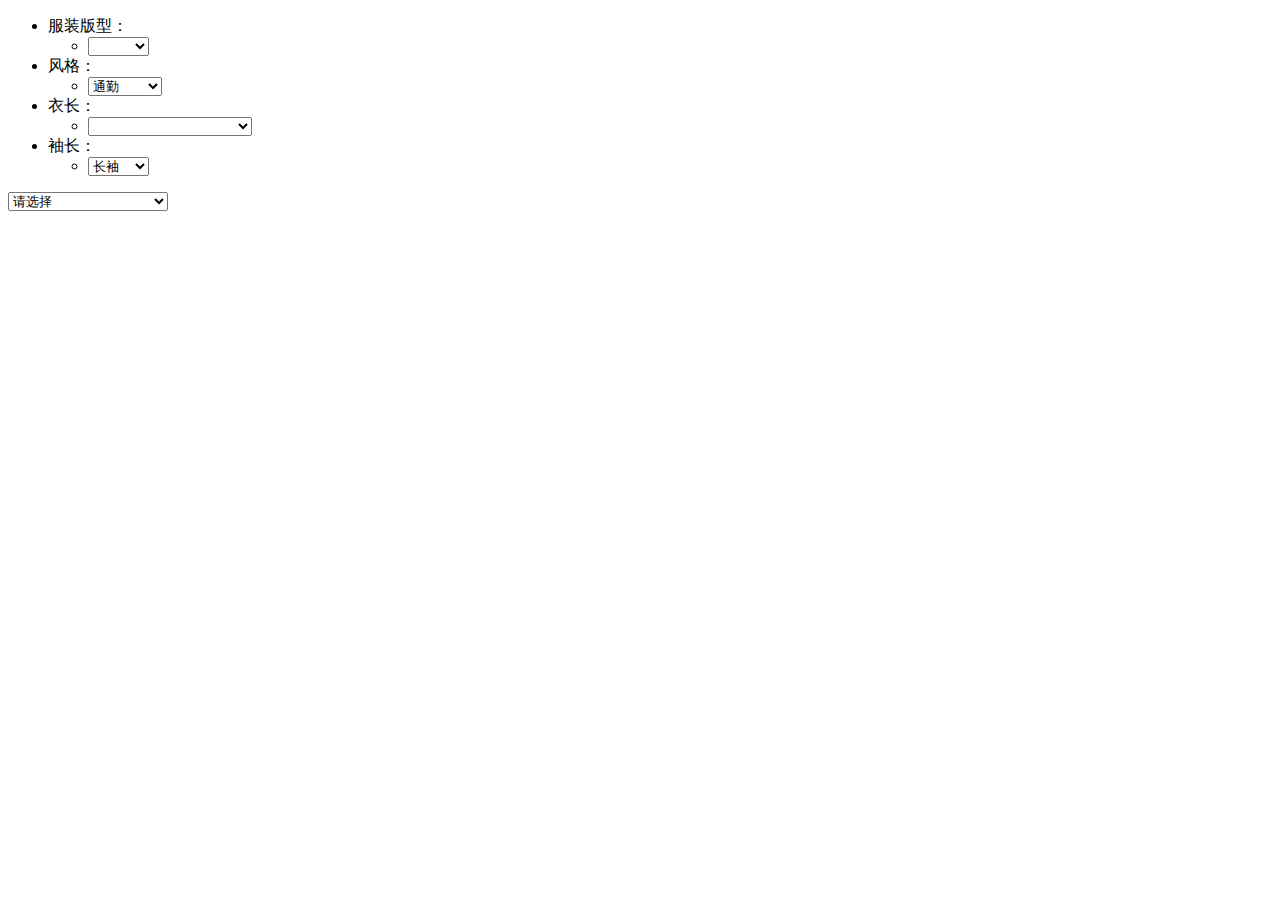
<file: index.html>
<!DOCTYPE html>
<html lang="en">

<head>
    <meta charset="utf-8">
    <meta name="viewport" content="width=device-width, initial-scale=1">
    <title>E</title>
    <script src="js/lib/jquery-2.1.1.js"></script>
    <script src="js/lib/E.js"></script>
    <script src="js/lib/util.js"></script>
</head>

<body>
    <ul>
        <li class="J_spu-property" id="spu_122216586" name="spus">
            <label class="label-title">服装版型：</label>
            <span>
<ul class="J_ul-single ul-select"><li>
<select name="cp_122216586" id="prop_122216586" data-transtype="dropbox">
<option value=""> </option>
<option value="122216586:29947">直筒</option>
<option value="122216586:130137">修身</option>
<option value="122216586:27295811">高腰型</option>
</select>
</li></ul>
</span>
            <input type="hidden" id="nav_cp_122216586" data-feed="err_NotNull_122216586" />
            <div id="err_NotNull_122216586" style="display:none;"></div>
        </li>
        <li class="J_spu-property" id="spu_20608" name="spus">
            <label class="label-title">风格：</label>
            <span>
<ul class="J_ul-single ul-select"><li>
<select name="cp_20608" id="prop_20608" data-transtype="dropbox">
<option value=""> </option>
<option value="20608:3223746">原创设计</option>
<option value="20608:29921">百搭</option>
<option class="J_father" value="20608:3267776">甜美</option>
<option value="20608:20213">其他</option>
<option class="J_father" value="20608:29934">街头</option>
<option class="J_father" value="20608:6384766">通勤</option>
</select>
</li></ul>
</span>
            <input type="hidden" id="nav_cp_20608" data-feed="err_NotNull_20608" />
            <div id="err_NotNull_20608" style="display:none;"></div>
        </li>
        <li class="J_spu-property" id="spu_122216562" name="spus">
            <label class="label-title">衣长：</label>
            <span>
<ul class="J_ul-single ul-select"><li>
<select name="cp_122216562" id="prop_122216562" data-transtype="dropbox">
<option value=""> </option>
<option value="122216562:3226292">常规款</option>
<option value="122216562:22561361">超短款</option>
<option value="122216562:47502">&#30701;&#27454;(40cm&lt;&#34915;&#38271;&le;50cm)</option>
<option value="122216562:44597">中长款</option>
</select>
</li></ul>
</span>
            <input type="hidden" id="nav_cp_122216562" data-feed="err_NotNull_122216562" />
            <div id="err_NotNull_122216562" style="display:none;"></div>
        </li>
        <li class="J_spu-property" id="spu_122216348" name="spus">
            <label class="label-title">袖长：</label>
            <span>
<ul class="J_ul-single ul-select"><li>
<select name="cp_122216348" id="prop_122216348" data-transtype="dropbox">
<option value=""> </option>
<option value="122216348:29445">短袖</option>
<option value="122216348:29444">长袖</option>
<option value="122216348:11162412">九分袖</option>
<option value="122216348:3216779">七分袖</option>
<option value="122216348:14587965">五分袖</option>
<option value="122216348:29446">无袖</option>
</select>
</li></ul>
</span>
            <input type="hidden" id="nav_cp_122216348" data-feed="err_NotNull_122216348" />
            <div id="err_NotNull_122216348" style="display:none;"></div>
        </li>
    </ul>
    <select id="select">
        <option value="0">请选择</option>
        <option value="1">前端</option>
        <option value="2">java</option>
        <option value="20000:940292445">A BAO MYTHOLOGY</option>
        <option value="20000:96440817">A NOBLE HALL/絮澜雅</option>
        <option value="20000:227266075">A-MIN</option>
        <option value="20000:115433">A.D</option>
        <option value="20000:132438">A.G.S.D</option>
        <option value="20000:3286334">A205</option>
        <option value="20000:3260856">A21</option>
        <option value="20000:38545">A5</option>
        <option value="20000:6102373">ABA</option>
        <option value="20000:3710084">ABAHOUSE</option>
        <option value="20000:910966805">ABBOZZO</option>
        <option value="20000:43434205">ABLE JEANS</option>
    </select>
    <script type="text/javascript">
    <!--
    var select = document.getElementById("select");
    var $select = $(select);
    $select.change(function(e) {
        console.info('jquery change', e);
    });
    select.onchange = function(e) {
        console.info('jquery onchange', e);
    };
    // $select.children('[value="1"]:first').attr('selected', 'selected');
    // $select.val('20000:43434205');
    // E.dispatch(select, "change");
    E.dispatch(window, "test");
    setTimeout(function() {
        $(document.body).append('<select><option value="13328588:492838735">91%(含)-95%(含)</option></select>');
    }, 3 * 1000);

    var property = {
        "success": true,
        "model": {
            "list": [{
                "k": "主要参数",
                "v": [{
                    "k": "廓形",
                    "v": "A型"
                }, {
                    "k": "材质成分",
                    "v": "聚酯纤维100%"
                }, {
                    "k": "销售渠道类型",
                    "v": "纯电商(只在线上销售)"
                }, {
                    "k": "货号",
                    "v": "MY4676"
                }, {
                    "k": "风格",
                    "v": "通勤"
                }, {
                    "k": "通勤",
                    "v": "韩版"
                }, {
                    "k": "组合形式",
                    "v": "单件"
                }, {
                    "k": "裙长",
                    "v": "短裙"
                }, {
                    "k": "款式",
                    "v": "其他/other"
                }, {
                    "k": "袖长",
                    "v": "长袖"
                }, {
                    "k": "领型",
                    "v": "立领"
                }, {
                    "k": "袖型",
                    "v": "常规"
                }, {
                    "k": "腰型",
                    "v": "宽松腰"
                }, {
                    "k": "衣门襟",
                    "v": "套头"
                }, {
                    "k": "裙型",
                    "v": "A字裙"
                }, {
                    "k": "图案",
                    "v": "纯色"
                }, {
                    "k": "流行元素/工艺",
                    "v": "褶皱镂空纽扣拼接抽褶"
                }, {
                    "k": "品牌",
                    "v": "HSTYLE/韩都衣舍"
                }, {
                    "k": "面料",
                    "v": "其他"
                }, {
                    "k": "成分含量",
                    "v": "95%以上"
                }, {
                    "k": "材质",
                    "v": "涤纶"
                }, {
                    "k": "适用年龄",
                    "v": "25-29周岁"
                }, {
                    "k": "年份季节",
                    "v": "2015年秋季"
                }, {
                    "k": "颜色分类",
                    "v": "灰色炭黑色"
                }, {
                    "k": "尺码",
                    "v": "SML"
                }]
            }]
        }
    };

    var label_map = {};

    $('.label-title').each(function(i, label) {
        var key = label.innerText.replace('：', '');
        label_map[key] = $(label).closest('li');
    });
    util.each(property.model.list, function(i, item) {
        util.each(item.v, function(n, pro) {
            var $li = label_map[pro.k];
            if ($li) {
                util.each($li.find('option'), function(m, option) {
                    if (selectedOption(option, pro.v)) {
                        delete label_map[pro.k];
                        return false;
                    }
                });
            }
        });
    });

    function selectedOption(option, text) {
        if (option.innerText == text) {
            option.selected = true;
            E.dispatch(option.parentElement, "change");
            return true;
        }
    };
    //-->
    </script>
</body>

</html>
</file>
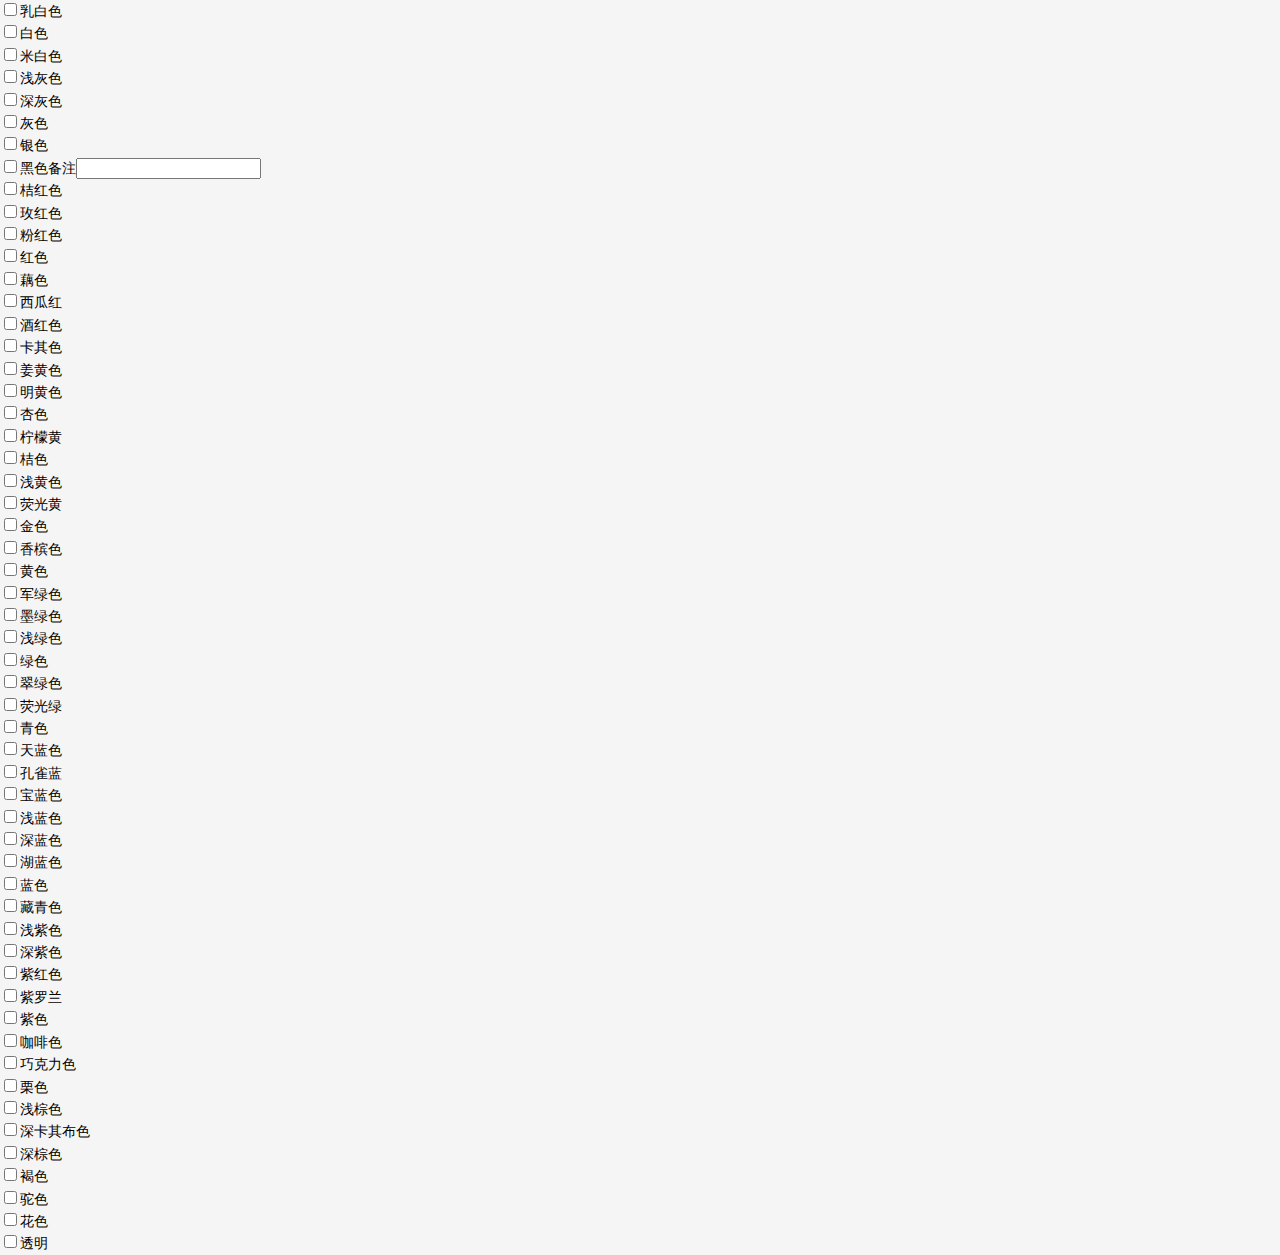
<file: fsTestCanvas.html>
<!DOCTYPE html>
<html lang="en">

<head>
    <meta charset="utf-8">
    <meta name="viewport" content="width=device-width, initial-scale=1">
    <title>canvas </title>
    <link href="css/detail_mobile.css" rel="stylesheet" />
    <script src="js/lib/jquery-2.1.1.min.js"></script>
    <style>

    </style>
</head>

<body>
   
<div id="sku-color-tab-contents"><ul class="color-list clearfix" index="0"><li><label data-text="乳白色"><input class="J_Checkbox" type="checkbox" data-color="fffbf0" data-text="乳白色" name="cp_1627207" id="prop_1627207-28321" value="1627207:28321" data-path="" data-thumb=""><i class="color-box" style="background: rgb(255, 251, 240);"></i>乳白色</label><span class="color-note-text" style="visibility: hidden;">备注</span><input type="text" class="color-note color-textbox text" name="cpv_note_1627207:28321" id="J_note_1627207-28321" maxlength="16" style="visibility: hidden;"></li><li><label data-text="白色"><input class="J_Checkbox" type="checkbox" data-color="" data-text="白色" name="cp_1627207" id="prop_1627207-28320" value="1627207:28320" data-path="" data-thumb=""><i class="color-box"></i>白色</label><span class="color-note-text" style="visibility: hidden;">备注</span><input type="text" class="color-note color-textbox text" name="cpv_note_1627207:28320" id="J_note_1627207-28320" maxlength="16" style="visibility: hidden;"></li><li><label data-text="米白色"><input class="J_Checkbox" type="checkbox" data-color="eedeb0" data-text="米白色" name="cp_1627207" id="prop_1627207-4266701" value="1627207:4266701" data-path="" data-thumb=""><i class="color-box" style="background: rgb(238, 222, 176);"></i>米白色</label><span class="color-note-text" style="visibility: hidden;">备注</span><input type="text" class="color-note color-textbox text" name="cpv_note_1627207:4266701" id="J_note_1627207-4266701" maxlength="16" style="visibility: hidden;"></li></ul><ul class="color-list clearfix" index="1" style=""><li><label data-text="浅灰色"><input class="J_Checkbox" type="checkbox" data-color="e4e4e4" data-text="浅灰色" name="cp_1627207" id="prop_1627207-28332" value="1627207:28332" data-path="" data-thumb=""><i class="color-box" style="background: rgb(228, 228, 228);"></i>浅灰色</label><span class="color-note-text" style="visibility: hidden;">备注</span><input type="text" class="color-note color-textbox text" name="cpv_note_1627207:28332" id="J_note_1627207-28332" maxlength="16" style="visibility: hidden;"></li><li><label data-text="深灰色"><input class="J_Checkbox" type="checkbox" data-color="666666" data-text="深灰色" name="cp_1627207" id="prop_1627207-3232478" value="1627207:3232478" data-path="" data-thumb=""><i class="color-box" style="background: rgb(102, 102, 102);"></i>深灰色</label><span class="color-note-text" style="visibility: hidden;">备注</span><input type="text" class="color-note color-textbox text" name="cpv_note_1627207:3232478" id="J_note_1627207-3232478" maxlength="16" style="visibility: hidden;"></li><li><label data-text="灰色"><input class="J_Checkbox" type="checkbox" data-color="808080" data-text="灰色" name="cp_1627207" id="prop_1627207-28334" value="1627207:28334" data-path="" data-thumb=""><i class="color-box" style="background: rgb(128, 128, 128);"></i>灰色</label><span class="color-note-text" style="visibility: hidden;">备注</span><input type="text" class="color-note color-textbox text" name="cpv_note_1627207:28334" id="J_note_1627207-28334" maxlength="16" style="visibility: hidden;"></li><li><label data-text="银色"><input class="J_Checkbox" type="checkbox" data-color="c0c0c0" data-text="银色" name="cp_1627207" id="prop_1627207-28330" value="1627207:28330" data-path="" data-thumb=""><i class="color-box" style="background: rgb(192, 192, 192);"></i>银色</label><span class="color-note-text" style="visibility: hidden;">备注</span><input type="text" class="color-note color-textbox text" name="cpv_note_1627207:28330" id="J_note_1627207-28330" maxlength="16" style="visibility: hidden;"></li></ul><ul class="color-list clearfix" index="2" style=""><li><label data-text="黑色"><input class="J_Checkbox" type="checkbox" data-color="000000" data-text="黑色" name="cp_1627207" id="prop_1627207-28341" value="1627207:28341" data-path="" data-thumb=""><i class="color-box" style="background: rgb(0, 0, 0);"></i>黑色</label><span class="color-note-text" style="visibility: visible;">备注</span><input type="text" class="color-note color-textbox text" name="cpv_note_1627207:28341" id="J_note_1627207-28341" maxlength="16" style="visibility: visible;"></li></ul><ul class="color-list clearfix" index="3" style=""><li><label data-text="桔红色"><input class="J_Checkbox" type="checkbox" data-color="ff7500" data-text="桔红色" name="cp_1627207" id="prop_1627207-4950473" value="1627207:4950473" data-path="" data-thumb=""><i class="color-box" style="background: rgb(255, 117, 0);"></i>桔红色</label><span class="color-note-text" style="visibility: hidden;">备注</span><input type="text" class="color-note color-textbox text" name="cpv_note_1627207:4950473" id="J_note_1627207-4950473" maxlength="16" style="visibility: hidden;"></li><li><label data-text="玫红色"><input class="J_Checkbox" type="checkbox" data-color="df1b76" data-text="玫红色" name="cp_1627207" id="prop_1627207-3594022" value="1627207:3594022" data-path="" data-thumb=""><i class="color-box" style="background: rgb(223, 27, 118);"></i>玫红色</label><span class="color-note-text" style="visibility: hidden;">备注</span><input type="text" class="color-note color-textbox text" name="cpv_note_1627207:3594022" id="J_note_1627207-3594022" maxlength="16" style="visibility: hidden;"></li><li><label data-text="粉红色"><input class="J_Checkbox" type="checkbox" data-color="ffb6c1" data-text="粉红色" name="cp_1627207" id="prop_1627207-3232480" value="1627207:3232480" data-path="" data-thumb=""><i class="color-box" style="background: rgb(255, 182, 193);"></i>粉红色</label><span class="color-note-text" style="visibility: hidden;">备注</span><input type="text" class="color-note color-textbox text" name="cpv_note_1627207:3232480" id="J_note_1627207-3232480" maxlength="16" style="visibility: hidden;"></li><li><label data-text="红色"><input class="J_Checkbox" type="checkbox" data-color="ff0000" data-text="红色" name="cp_1627207" id="prop_1627207-28326" value="1627207:28326" data-path="" data-thumb=""><i class="color-box" style="background: rgb(255, 0, 0);"></i>红色</label><span class="color-note-text" style="visibility: hidden;">备注</span><input type="text" class="color-note color-textbox text" name="cpv_note_1627207:28326" id="J_note_1627207-28326" maxlength="16" style="visibility: hidden;"></li><li><label data-text="藕色"><input class="J_Checkbox" type="checkbox" data-color="eed0d8" data-text="藕色" name="cp_1627207" id="prop_1627207-4464174" value="1627207:4464174" data-path="" data-thumb=""><i class="color-box" style="background: rgb(238, 208, 216);"></i>藕色</label><span class="color-note-text" style="visibility: hidden;">备注</span><input type="text" class="color-note color-textbox text" name="cpv_note_1627207:4464174" id="J_note_1627207-4464174" maxlength="16" style="visibility: hidden;"></li><li><label data-text="西瓜红"><input class="J_Checkbox" type="checkbox" data-color="f05654" data-text="西瓜红" name="cp_1627207" id="prop_1627207-3743025" value="1627207:3743025" data-path="" data-thumb=""><i class="color-box" style="background: rgb(240, 86, 84);"></i>西瓜红</label><span class="color-note-text" style="visibility: hidden;">备注</span><input type="text" class="color-note color-textbox text" name="cpv_note_1627207:3743025" id="J_note_1627207-3743025" maxlength="16" style="visibility: hidden;"></li><li><label data-text="酒红色"><input class="J_Checkbox" type="checkbox" data-color="990000" data-text="酒红色" name="cp_1627207" id="prop_1627207-28327" value="1627207:28327" data-path="" data-thumb=""><i class="color-box" style="background: rgb(153, 0, 0);"></i>酒红色</label><span class="color-note-text" style="visibility: hidden;">备注</span><input type="text" class="color-note color-textbox text" name="cpv_note_1627207:28327" id="J_note_1627207-28327" maxlength="16" style="visibility: hidden;"></li></ul><ul class="color-list clearfix" index="4" style=""><li><label data-text="卡其色"><input class="J_Checkbox" type="checkbox" data-color="c3b091" data-text="卡其色" name="cp_1627207" id="prop_1627207-28331" value="1627207:28331" data-path="" data-thumb=""><i class="color-box" style="background: rgb(195, 176, 145);"></i>卡其色</label><span class="color-note-text" style="visibility: hidden;">备注</span><input type="text" class="color-note color-textbox text" name="cpv_note_1627207:28331" id="J_note_1627207-28331" maxlength="16" style="visibility: hidden;"></li><li><label data-text="姜黄色"><input class="J_Checkbox" type="checkbox" data-color="ffc773" data-text="姜黄色" name="cp_1627207" id="prop_1627207-15409374" value="1627207:15409374" data-path="" data-thumb=""><i class="color-box" style="background: rgb(255, 199, 115);"></i>姜黄色</label><span class="color-note-text" style="visibility: hidden;">备注</span><input type="text" class="color-note color-textbox text" name="cpv_note_1627207:15409374" id="J_note_1627207-15409374" maxlength="16" style="visibility: hidden;"></li><li><label data-text="明黄色"><input class="J_Checkbox" type="checkbox" data-color="ffff01" data-text="明黄色" name="cp_1627207" id="prop_1627207-20412615" value="1627207:20412615" data-path="" data-thumb=""><i class="color-box" style="background: rgb(255, 255, 1);"></i>明黄色</label><span class="color-note-text" style="visibility: hidden;">备注</span><input type="text" class="color-note color-textbox text" name="cpv_note_1627207:20412615" id="J_note_1627207-20412615" maxlength="16" style="visibility: hidden;"></li><li><label data-text="杏色"><input class="J_Checkbox" type="checkbox" data-color="f7eed6" data-text="杏色" name="cp_1627207" id="prop_1627207-30155" value="1627207:30155" data-path="" data-thumb=""><i class="color-box" style="background: rgb(247, 238, 214);"></i>杏色</label><span class="color-note-text" style="visibility: hidden;">备注</span><input type="text" class="color-note color-textbox text" name="cpv_note_1627207:30155" id="J_note_1627207-30155" maxlength="16" style="visibility: hidden;"></li><li><label data-text="柠檬黄"><input class="J_Checkbox" type="checkbox" data-color="ffec43" data-text="柠檬黄" name="cp_1627207" id="prop_1627207-132476" value="1627207:132476" data-path="" data-thumb=""><i class="color-box" style="background: rgb(255, 236, 67);"></i>柠檬黄</label><span class="color-note-text" style="visibility: hidden;">备注</span><input type="text" class="color-note color-textbox text" name="cpv_note_1627207:132476" id="J_note_1627207-132476" maxlength="16" style="visibility: hidden;"></li><li><label data-text="桔色"><input class="J_Checkbox" type="checkbox" data-color="ffa500" data-text="桔色" name="cp_1627207" id="prop_1627207-90554" value="1627207:90554" data-path="" data-thumb=""><i class="color-box" style="background: rgb(255, 165, 0);"></i>桔色</label><span class="color-note-text" style="visibility: hidden;">备注</span><input type="text" class="color-note color-textbox text" name="cpv_note_1627207:90554" id="J_note_1627207-90554" maxlength="16" style="visibility: hidden;"></li><li><label data-text="浅黄色"><input class="J_Checkbox" type="checkbox" data-color="faff72" data-text="浅黄色" name="cp_1627207" id="prop_1627207-60092" value="1627207:60092" data-path="" data-thumb=""><i class="color-box" style="background: rgb(250, 255, 114);"></i>浅黄色</label><span class="color-note-text" style="visibility: hidden;">备注</span><input type="text" class="color-note color-textbox text" name="cpv_note_1627207:60092" id="J_note_1627207-60092" maxlength="16" style="visibility: hidden;"></li><li><label data-text="荧光黄"><input class="J_Checkbox" type="checkbox" data-color="eaff56" data-text="荧光黄" name="cp_1627207" id="prop_1627207-6134424" value="1627207:6134424" data-path="" data-thumb=""><i class="color-box" style="background: rgb(234, 255, 86);"></i>荧光黄</label><span class="color-note-text" style="visibility: hidden;">备注</span><input type="text" class="color-note color-textbox text" name="cpv_note_1627207:6134424" id="J_note_1627207-6134424" maxlength="16" style="visibility: hidden;"></li><li><label data-text="金色"><input class="J_Checkbox" type="checkbox" data-color="ffd700" data-text="金色" name="cp_1627207" id="prop_1627207-28328" value="1627207:28328" data-path="" data-thumb=""><i class="color-box" style="background: rgb(255, 215, 0);"></i>金色</label><span class="color-note-text" style="visibility: hidden;">备注</span><input type="text" class="color-note color-textbox text" name="cpv_note_1627207:28328" id="J_note_1627207-28328" maxlength="16" style="visibility: hidden;"></li><li><label data-text="香槟色"><input class="J_Checkbox" type="checkbox" data-color="" data-text="香槟色" name="cp_1627207" id="prop_1627207-130166" value="1627207:130166" data-path="" data-thumb=""><i class="color-box"></i>香槟色</label><span class="color-note-text" style="visibility: hidden;">备注</span><input type="text" class="color-note color-textbox text" name="cpv_note_1627207:130166" id="J_note_1627207-130166" maxlength="16" style="visibility: hidden;"></li><li><label data-text="黄色"><input class="J_Checkbox" type="checkbox" data-color="ffff00" data-text="黄色" name="cp_1627207" id="prop_1627207-28324" value="1627207:28324" data-path="" data-thumb=""><i class="color-box" style="background: rgb(255, 255, 0);"></i>黄色</label><span class="color-note-text" style="visibility: hidden;">备注</span><input type="text" class="color-note color-textbox text" name="cpv_note_1627207:28324" id="J_note_1627207-28324" maxlength="16" style="visibility: hidden;"></li></ul><ul class="color-list clearfix" index="5" style=""><li><label data-text="军绿色"><input class="J_Checkbox" type="checkbox" data-color="5d762a" data-text="军绿色" name="cp_1627207" id="prop_1627207-3232483" value="1627207:3232483" data-path="" data-thumb=""><i class="color-box" style="background: rgb(93, 118, 42);"></i>军绿色</label><span class="color-note-text" style="visibility: hidden;">备注</span><input type="text" class="color-note color-textbox text" name="cpv_note_1627207:3232483" id="J_note_1627207-3232483" maxlength="16" style="visibility: hidden;"></li><li><label data-text="墨绿色"><input class="J_Checkbox" type="checkbox" data-color="'057748" data-text="墨绿色" name="cp_1627207" id="prop_1627207-80557" value="1627207:80557" data-path="" data-thumb=""><i class="color-box"></i>墨绿色</label><span class="color-note-text" style="visibility: hidden;">备注</span><input type="text" class="color-note color-textbox text" name="cpv_note_1627207:80557" id="J_note_1627207-80557" maxlength="16" style="visibility: hidden;"></li><li><label data-text="浅绿色"><input class="J_Checkbox" type="checkbox" data-color="98fb98" data-text="浅绿色" name="cp_1627207" id="prop_1627207-30156" value="1627207:30156" data-path="" data-thumb=""><i class="color-box" style="background: rgb(152, 251, 152);"></i>浅绿色</label><span class="color-note-text" style="visibility: hidden;">备注</span><input type="text" class="color-note color-textbox text" name="cpv_note_1627207:30156" id="J_note_1627207-30156" maxlength="16" style="visibility: hidden;"></li><li><label data-text="绿色"><input class="J_Checkbox" type="checkbox" data-color="008000" data-text="绿色" name="cp_1627207" id="prop_1627207-28335" value="1627207:28335" data-path="" data-thumb=""><i class="color-box" style="background: rgb(0, 128, 0);"></i>绿色</label><span class="color-note-text" style="visibility: hidden;">备注</span><input type="text" class="color-note color-textbox text" name="cpv_note_1627207:28335" id="J_note_1627207-28335" maxlength="16" style="visibility: hidden;"></li><li><label data-text="翠绿色"><input class="J_Checkbox" type="checkbox" data-color="0aa344" data-text="翠绿色" name="cp_1627207" id="prop_1627207-8588036" value="1627207:8588036" data-path="" data-thumb=""><i class="color-box" style="background: rgb(10, 163, 68);"></i>翠绿色</label><span class="color-note-text" style="visibility: hidden;">备注</span><input type="text" class="color-note color-textbox text" name="cpv_note_1627207:8588036" id="J_note_1627207-8588036" maxlength="16" style="visibility: hidden;"></li><li><label data-text="荧光绿"><input class="J_Checkbox" type="checkbox" data-color="23fa07" data-text="荧光绿" name="cp_1627207" id="prop_1627207-6535235" value="1627207:6535235" data-path="" data-thumb=""><i class="color-box" style="background: rgb(35, 250, 7);"></i>荧光绿</label><span class="color-note-text" style="visibility: hidden;">备注</span><input type="text" class="color-note color-textbox text" name="cpv_note_1627207:6535235" id="J_note_1627207-6535235" maxlength="16" style="visibility: hidden;"></li><li><label data-text="青色"><input class="J_Checkbox" type="checkbox" data-color="00e09e" data-text="青色" name="cp_1627207" id="prop_1627207-3455405" value="1627207:3455405" data-path="" data-thumb=""><i class="color-box" style="background: rgb(0, 224, 158);"></i>青色</label><span class="color-note-text" style="visibility: hidden;">备注</span><input type="text" class="color-note color-textbox text" name="cpv_note_1627207:3455405" id="J_note_1627207-3455405" maxlength="16" style="visibility: hidden;"></li></ul><ul class="color-list clearfix" index="6" style=""><li><label data-text="天蓝色"><input class="J_Checkbox" type="checkbox" data-color="44cef6" data-text="天蓝色" name="cp_1627207" id="prop_1627207-3232484" value="1627207:3232484" data-path="" data-thumb=""><i class="color-box" style="background: rgb(68, 206, 246);"></i>天蓝色</label><span class="color-note-text" style="visibility: hidden;">备注</span><input type="text" class="color-note color-textbox text" name="cpv_note_1627207:3232484" id="J_note_1627207-3232484" maxlength="16" style="visibility: hidden;"></li><li><label data-text="孔雀蓝"><input class="J_Checkbox" type="checkbox" data-color="00a4c5" data-text="孔雀蓝" name="cp_1627207" id="prop_1627207-5138330" value="1627207:5138330" data-path="" data-thumb=""><i class="color-box" style="background: rgb(0, 164, 197);"></i>孔雀蓝</label><span class="color-note-text" style="visibility: hidden;">备注</span><input type="text" class="color-note color-textbox text" name="cpv_note_1627207:5138330" id="J_note_1627207-5138330" maxlength="16" style="visibility: hidden;"></li><li><label data-text="宝蓝色"><input class="J_Checkbox" type="checkbox" data-color="4b5cc4" data-text="宝蓝色" name="cp_1627207" id="prop_1627207-3707775" value="1627207:3707775" data-path="" data-thumb=""><i class="color-box" style="background: rgb(75, 92, 196);"></i>宝蓝色</label><span class="color-note-text" style="visibility: hidden;">备注</span><input type="text" class="color-note color-textbox text" name="cpv_note_1627207:3707775" id="J_note_1627207-3707775" maxlength="16" style="visibility: hidden;"></li><li><label data-text="浅蓝色"><input class="J_Checkbox" type="checkbox" data-color="d2f0f4" data-text="浅蓝色" name="cp_1627207" id="prop_1627207-28337" value="1627207:28337" data-path="" data-thumb=""><i class="color-box" style="background: rgb(210, 240, 244);"></i>浅蓝色</label><span class="color-note-text" style="visibility: hidden;">备注</span><input type="text" class="color-note color-textbox text" name="cpv_note_1627207:28337" id="J_note_1627207-28337" maxlength="16" style="visibility: hidden;"></li><li><label data-text="深蓝色"><input class="J_Checkbox" type="checkbox" data-color="041690" data-text="深蓝色" name="cp_1627207" id="prop_1627207-28340" value="1627207:28340" data-path="" data-thumb=""><i class="color-box" style="background: rgb(4, 22, 144);"></i>深蓝色</label><span class="color-note-text" style="visibility: hidden;">备注</span><input type="text" class="color-note color-textbox text" name="cpv_note_1627207:28340" id="J_note_1627207-28340" maxlength="16" style="visibility: hidden;"></li><li><label data-text="湖蓝色"><input class="J_Checkbox" type="checkbox" data-color="30dff3" data-text="湖蓝色" name="cp_1627207" id="prop_1627207-5483105" value="1627207:5483105" data-path="" data-thumb=""><i class="color-box" style="background: rgb(48, 223, 243);"></i>湖蓝色</label><span class="color-note-text" style="visibility: hidden;">备注</span><input type="text" class="color-note color-textbox text" name="cpv_note_1627207:5483105" id="J_note_1627207-5483105" maxlength="16" style="visibility: hidden;"></li><li><label data-text="蓝色"><input class="J_Checkbox" type="checkbox" data-color="0000fe" data-text="蓝色" name="cp_1627207" id="prop_1627207-28338" value="1627207:28338" data-path="" data-thumb=""><i class="color-box" style="background: rgb(0, 0, 254);"></i>蓝色</label><span class="color-note-text" style="visibility: hidden;">备注</span><input type="text" class="color-note color-textbox text" name="cpv_note_1627207:28338" id="J_note_1627207-28338" maxlength="16" style="visibility: hidden;"></li><li><label data-text="藏青色"><input class="J_Checkbox" type="checkbox" data-color="2e4e7e" data-text="藏青色" name="cp_1627207" id="prop_1627207-28866" value="1627207:28866" data-path="" data-thumb=""><i class="color-box" style="background: rgb(46, 78, 126);"></i>藏青色</label><span class="color-note-text" style="visibility: hidden;">备注</span><input type="text" class="color-note color-textbox text" name="cpv_note_1627207:28866" id="J_note_1627207-28866" maxlength="16" style="visibility: hidden;"></li></ul><ul class="color-list clearfix" index="7" style=""><li><label data-text="浅紫色"><input class="J_Checkbox" type="checkbox" data-color="ede0e6" data-text="浅紫色" name="cp_1627207" id="prop_1627207-4104877" value="1627207:4104877" data-path="" data-thumb=""><i class="color-box" style="background: rgb(237, 224, 230);"></i>浅紫色</label><span class="color-note-text" style="visibility: hidden;">备注</span><input type="text" class="color-note color-textbox text" name="cpv_note_1627207:4104877" id="J_note_1627207-4104877" maxlength="16" style="visibility: hidden;"></li><li><label data-text="深紫色"><input class="J_Checkbox" type="checkbox" data-color="430653" data-text="深紫色" name="cp_1627207" id="prop_1627207-3232479" value="1627207:3232479" data-path="" data-thumb=""><i class="color-box" style="background: rgb(67, 6, 83);"></i>深紫色</label><span class="color-note-text" style="visibility: hidden;">备注</span><input type="text" class="color-note color-textbox text" name="cpv_note_1627207:3232479" id="J_note_1627207-3232479" maxlength="16" style="visibility: hidden;"></li><li><label data-text="紫红色"><input class="J_Checkbox" type="checkbox" data-color="8b0062" data-text="紫红色" name="cp_1627207" id="prop_1627207-5167321" value="1627207:5167321" data-path="" data-thumb=""><i class="color-box" style="background: rgb(139, 0, 98);"></i>紫红色</label><span class="color-note-text" style="visibility: hidden;">备注</span><input type="text" class="color-note color-textbox text" name="cpv_note_1627207:5167321" id="J_note_1627207-5167321" maxlength="16" style="visibility: hidden;"></li><li><label data-text="紫罗兰"><input class="J_Checkbox" type="checkbox" data-color="b7ace4" data-text="紫罗兰" name="cp_1627207" id="prop_1627207-80882" value="1627207:80882" data-path="" data-thumb=""><i class="color-box" style="background: rgb(183, 172, 228);"></i>紫罗兰</label><span class="color-note-text" style="visibility: hidden;">备注</span><input type="text" class="color-note color-textbox text" name="cpv_note_1627207:80882" id="J_note_1627207-80882" maxlength="16" style="visibility: hidden;"></li><li><label data-text="紫色"><input class="J_Checkbox" type="checkbox" data-color="800080" data-text="紫色" name="cp_1627207" id="prop_1627207-28329" value="1627207:28329" data-path="" data-thumb=""><i class="color-box" style="background: rgb(128, 0, 128);"></i>紫色</label><span class="color-note-text" style="visibility: hidden;">备注</span><input type="text" class="color-note color-textbox text" name="cpv_note_1627207:28329" id="J_note_1627207-28329" maxlength="16" style="visibility: hidden;"></li></ul><ul class="color-list clearfix" index="8" style=""><li><label data-text="咖啡色"><input class="J_Checkbox" type="checkbox" data-color="603912" data-text="咖啡色" name="cp_1627207" id="prop_1627207-129819" value="1627207:129819" data-path="" data-thumb=""><i class="color-box" style="background: rgb(96, 57, 18);"></i>咖啡色</label><span class="color-note-text" style="visibility: hidden;">备注</span><input type="text" class="color-note color-textbox text" name="cpv_note_1627207:129819" id="J_note_1627207-129819" maxlength="16" style="visibility: hidden;"></li><li><label data-text="巧克力色"><input class="J_Checkbox" type="checkbox" data-color="d2691e" data-text="巧克力色" name="cp_1627207" id="prop_1627207-3232481" value="1627207:3232481" data-path="" data-thumb=""><i class="color-box" style="background: rgb(210, 105, 30);"></i>巧克力色</label><span class="color-note-text" style="visibility: hidden;">备注</span><input type="text" class="color-note color-textbox text" name="cpv_note_1627207:3232481" id="J_note_1627207-3232481" maxlength="16" style="visibility: hidden;"></li><li><label data-text="栗色"><input class="J_Checkbox" type="checkbox" data-color="60281e" data-text="栗色" name="cp_1627207" id="prop_1627207-6071353" value="1627207:6071353" data-path="" data-thumb=""><i class="color-box" style="background: rgb(96, 40, 30);"></i>栗色</label><span class="color-note-text" style="visibility: hidden;">备注</span><input type="text" class="color-note color-textbox text" name="cpv_note_1627207:6071353" id="J_note_1627207-6071353" maxlength="16" style="visibility: hidden;"></li><li><label data-text="浅棕色"><input class="J_Checkbox" type="checkbox" data-color="b35c44" data-text="浅棕色" name="cp_1627207" id="prop_1627207-30158" value="1627207:30158" data-path="" data-thumb=""><i class="color-box" style="background: rgb(179, 92, 68);"></i>浅棕色</label><span class="color-note-text" style="visibility: hidden;">备注</span><input type="text" class="color-note color-textbox text" name="cpv_note_1627207:30158" id="J_note_1627207-30158" maxlength="16" style="visibility: hidden;"></li><li><label data-text="深卡其布色"><input class="J_Checkbox" type="checkbox" data-color="bdb76b" data-text="深卡其布色" name="cp_1627207" id="prop_1627207-3232482" value="1627207:3232482" data-path="" data-thumb=""><i class="color-box" style="background: rgb(189, 183, 107);"></i>深卡其布色</label><span class="color-note-text" style="visibility: hidden;">备注</span><input type="text" class="color-note color-textbox text" name="cpv_note_1627207:3232482" id="J_note_1627207-3232482" maxlength="16" style="visibility: hidden;"></li><li><label data-text="深棕色"><input class="J_Checkbox" type="checkbox" data-color="7c4b00" data-text="深棕色" name="cp_1627207" id="prop_1627207-6588790" value="1627207:6588790" data-path="" data-thumb=""><i class="color-box" style="background: rgb(124, 75, 0);"></i>深棕色</label><span class="color-note-text" style="visibility: hidden;">备注</span><input type="text" class="color-note color-textbox text" name="cpv_note_1627207:6588790" id="J_note_1627207-6588790" maxlength="16" style="visibility: hidden;"></li><li><label data-text="褐色"><input class="J_Checkbox" type="checkbox" data-color="855b00" data-text="褐色" name="cp_1627207" id="prop_1627207-132069" value="1627207:132069" data-path="" data-thumb=""><i class="color-box" style="background: rgb(133, 91, 0);"></i>褐色</label><span class="color-note-text" style="visibility: hidden;">备注</span><input type="text" class="color-note color-textbox text" name="cpv_note_1627207:132069" id="J_note_1627207-132069" maxlength="16" style="visibility: hidden;"></li><li><label data-text="驼色"><input class="J_Checkbox" type="checkbox" data-color="a88462" data-text="驼色" name="cp_1627207" id="prop_1627207-3224419" value="1627207:3224419" data-path="" data-thumb=""><i class="color-box" style="background: rgb(168, 132, 98);"></i>驼色</label><span class="color-note-text" style="visibility: hidden;">备注</span><input type="text" class="color-note color-textbox text" name="cpv_note_1627207:3224419" id="J_note_1627207-3224419" maxlength="16" style="visibility: hidden;"></li></ul><ul class="color-list clearfix" index="9" style=""><li><label data-text="花色"><input class="J_Checkbox" type="checkbox" data-color="" data-text="花色" name="cp_1627207" id="prop_1627207-130164" value="1627207:130164" data-path="" data-thumb=""><i class="color-box"></i>花色</label><span class="color-note-text" style="visibility: hidden;">备注</span><input type="text" class="color-note color-textbox text" name="cpv_note_1627207:130164" id="J_note_1627207-130164" maxlength="16" style="visibility: hidden;"></li></ul><ul class="color-list clearfix" index="10" style=""><li><label data-text="透明"><input class="J_Checkbox" type="checkbox" data-color="transparent" data-text="透明" name="cp_1627207" id="prop_1627207-107121" value="1627207:107121" data-path="" data-thumb=""><i class="color-box" style="background: url(https://img.alicdn.com/tps/i3/TB1h8_PFVXXXXcAXFXX8DnLHFXX-60-20.png);"></i>透明</label><span class="color-note-text" style="visibility: hidden;">备注</span><input type="text" class="color-note color-textbox text" name="cpv_note_1627207:107121" id="J_note_1627207-107121" maxlength="16" style="visibility: hidden;"></li></ul></div>
</body>

</html>
</file>
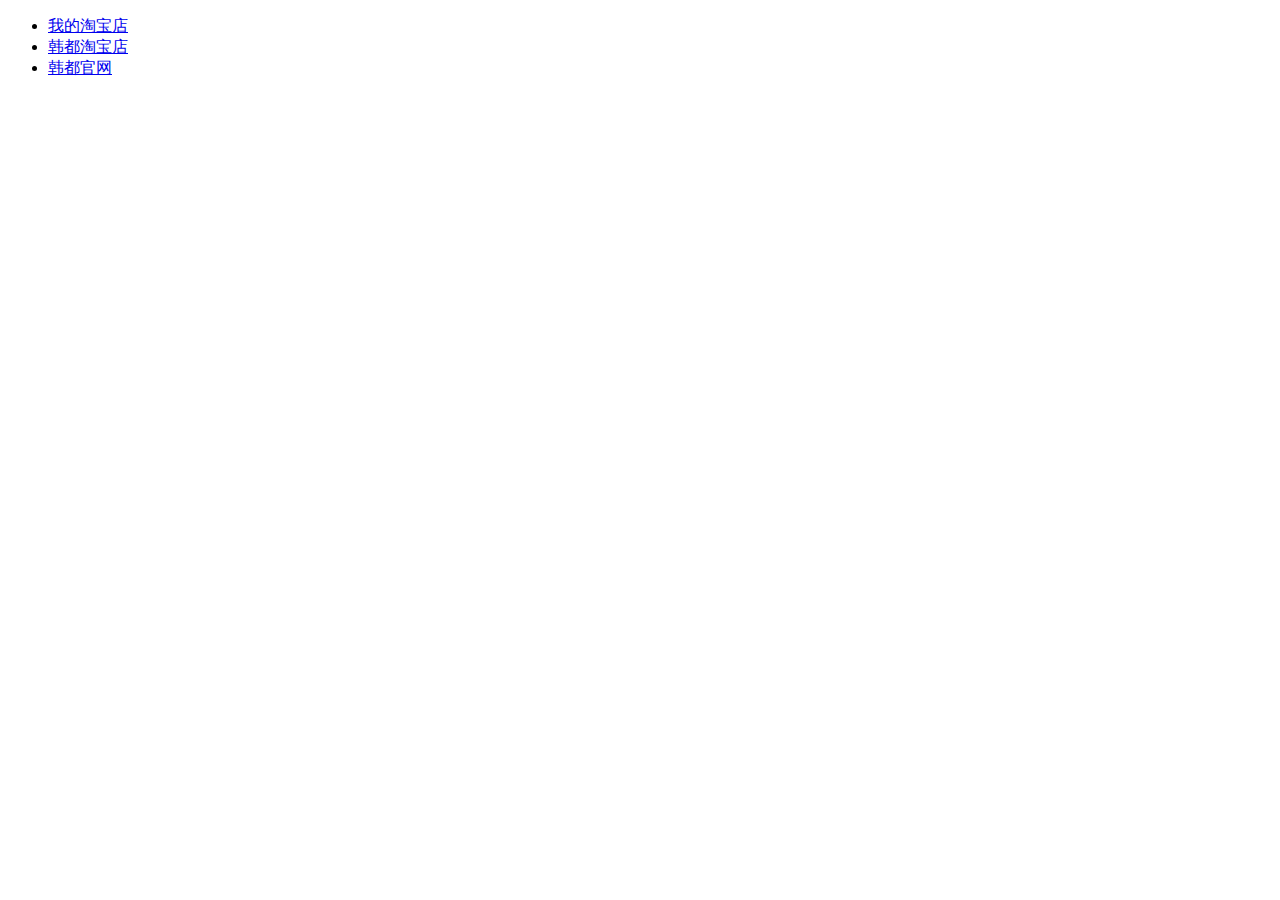
<file: xxxclientxxxx/options.html>
<!DOCTYPE html>
<html lang="en">

<head>
    <title>Options</title>
    <style>
    ul,
    li {}
    
    li {}
    </style>
</head>

<body>
    <ul>
        <script type="text/javascript">
        var array = [{
            title: '我的淘宝店',
            href: 'meiergz.taobao.com'
        }, {
            title: '韩都淘宝店',
            href: 'handuyishe.tmall.com'
        }, {
            title: '韩都官网',
            href: 'www.handu.com'
        }];
        for (var i = 0, len = array.length; i < len; i++) {
            var item = array[i];
            document.write('<li><a href="http://' + item.href + '">' + item.title + '</a></li>');
        }
        </script>
    </ul>
</body>

</html>
</file>
<file: css/detail_mobile.css>
body,
ul,
p {
    margin: 0;
    padding: 0
}

ul {
    list-style: none
}

body {
    font-family: sans-serif;
    background-color: #f5f5f5;
    font-size: 14px;
    line-height: 160%
}

img {
    vertical-align: middle
}

.content {
    padding: 0 5px
}

.audio {
    margin: 14px 0 14px 6px;
    display: inline-block;
    border-radius: 4px;
    border: 1px #5f646e solid;
    color: #5f646e;
    height: 22px;
    line-height: 22px;
    padding: 0 7px 0 22px;
    background-repeat: no-repeat;
    background-position: 7px 7px;
    background-size: 9px;
    background-image: url([data-uri])
}

.audio_play {
    background-image: url([data-uri])
}

.pages {
    width: 750px;
    overflow: hidden;
}

.pages img{
    width: 100%
}

.bottom {
    text-align: center;
    margin: 20px 0;
    line-height: 130%
}

.bton {
    display: inline-block;
    border: 1px #ddd solid;
    border-radius: 04px;
    padding: 6px 27px;
    color: #5f646e
}

.bton>span {
    color: #999;
    font-size: 11px
}

.lowView {
    text-align: center;
    color: #999;
    font-size: 14px;
    padding-top: 40px
}

.lowv-f {
    margin-bottom: 4px
}

.a-status {
    display: inline-block;
    width: 24px;
    height: 24px;
    background-repeat: no-repeat;
    background-size: 24px;
    margin-left: 6px;
    vertical-align: middle
}

@-webkit-keyframes "play" {
    20% {
        background-image: url([data-uri])
    }
    50% {
        background-image: url([data-uri])
    }
    80% {
        background-image: url([data-uri])
    }
}

.playing {
    -webkit-animation-name: play;
    -webkit-animation-duration: 1.5s;
    -webkit-animation-timing-function: linear;
    -webkit-animation-iteration-count: infinite;
    -webkit-animation-delay: .5s
}

.rmsp {
    position: relative;
    padding-top: 60px;
    line-height: 160%
}

.rmsp:after {
    content: '';
    position: absolute;
    left: 0;
    top: 24px;
    width: 100%;
    height: 0;
    border-top: 1px #ddd solid;
    z-index: 1
}

.rmsp>h2 {
    font-size: 14px;
    position: absolute;
    width: 100px;
    top: 0;
    left: 50%;
    margin-left: -50px;
    background-color: #f5f5f5;
    text-align: center;
    z-index: 10;
    font-weight: 400;
    color: #333
}

.rmsp a {
    color: #333;
    text-decoration: none
}

.rmsp ins {
    color: #ff5002;
    text-decoration: none
}

.rmsp-ul {
    display: -webkit-box;
    line-height: 120%;
    margin-bottom: 8px
}

.rmsp-li {
    width: 100%;
    -webkit-box-flex: 1;
    overflow: hidden;
    border: 1px #ececec solid;
    background-color: #fff
}

.rmsp-li:last-child {
    margin-left: 10px
}

.rmsp-lino {
    width: 100%;
    -webkit-box-flex: 1;
    margin-left: 10px
}

.rmsp-f {
    display: -webkit-box;
    -webkit-box-pack: center;
    -webkit-box-align: center
}

.rmsp-f>img {
    max-width: 100%
}

.rmsp-s,
.rmsp-t {
    padding: 0 8px
}

.rmsp-s {
    display: -webkit-box;
    -webkit-line-clamp: 2;
    -webkit-box-orient: vertical;
    text-overflow: ellipsis;
    overflow: hidden;
    padding-top: 8px;
    margin-bottom: 6px
}

.rmsp-t {
    padding-bottom: 6px
}

.rmsp-t>ins {
    font-size: 16px;
    margin-right: 4px
}

.rmsp-t>ins>small {
    font-size: 16px;
    margin-right: 2px
}

.rmsp-t>span {
    color: #9a9a9a;
    font-size: 12px
}
</file>
